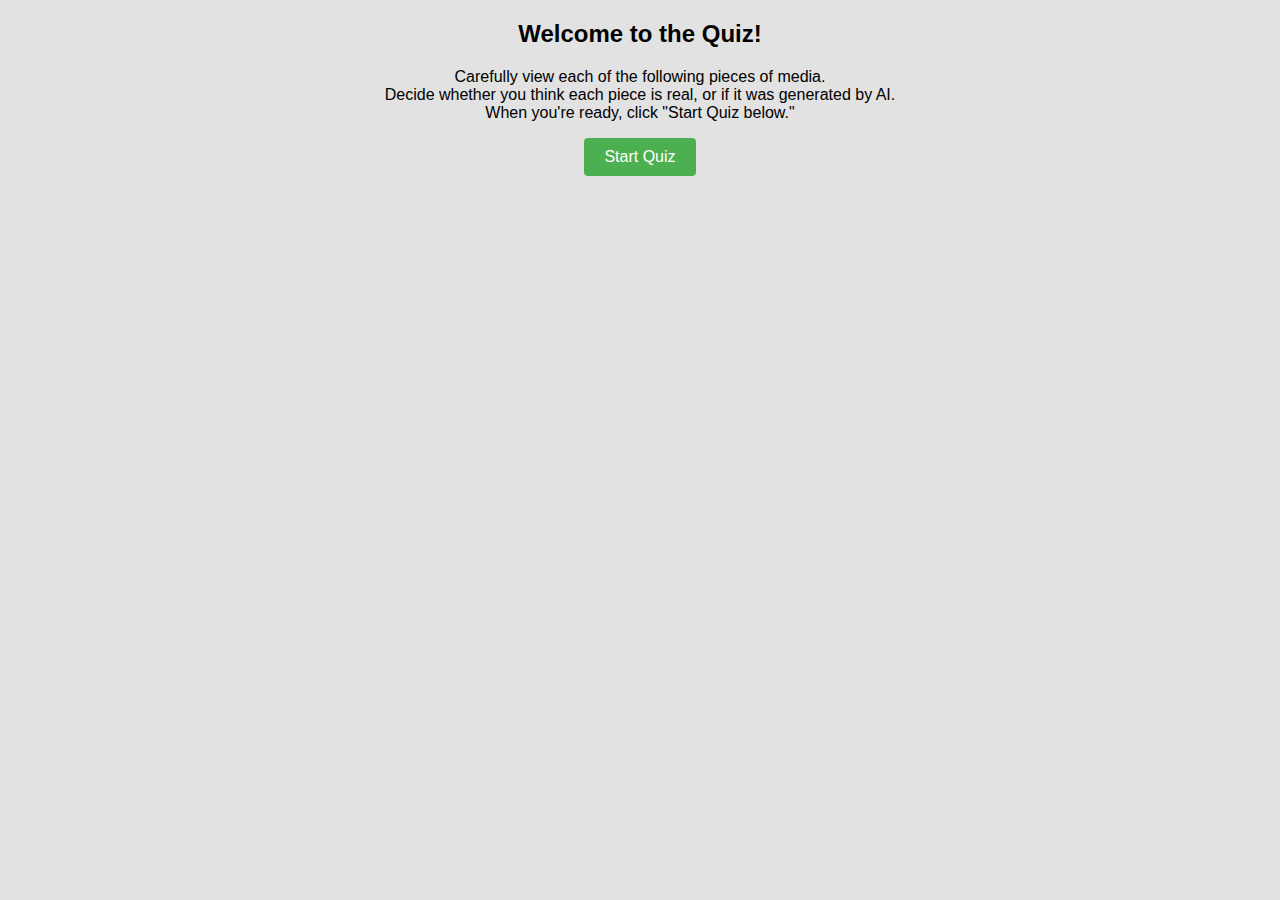
<file: index.html>
<!DOCTYPE html>
<html lang="en">
<head>
    <meta charset="UTF-8">
    <meta name="viewport" content="width=device-width, initial-scale=1.0">
    <title>Real or AI?</title>
    <link rel="stylesheet" href="style.css">
</head>
<body>
    <div id="introduction" style="text-align: center;">
        <h2>Welcome to the Quiz!</h2>
        <p>Carefully view each of the following pieces of media. <br> 
            Decide whether you think each piece is real, or if it was generated by AI. <br>
            When you're ready, click "Start Quiz below."
        </p>
        <button id="next-btn" class="answer-btn">Start Quiz</button>
    </div>
    
    <div id="questions-container" style="display: none;"></div>

    <div id="score-container" style="display: none;"></div>

    <script src="script.js"></script>
</body>
</html>
</file>
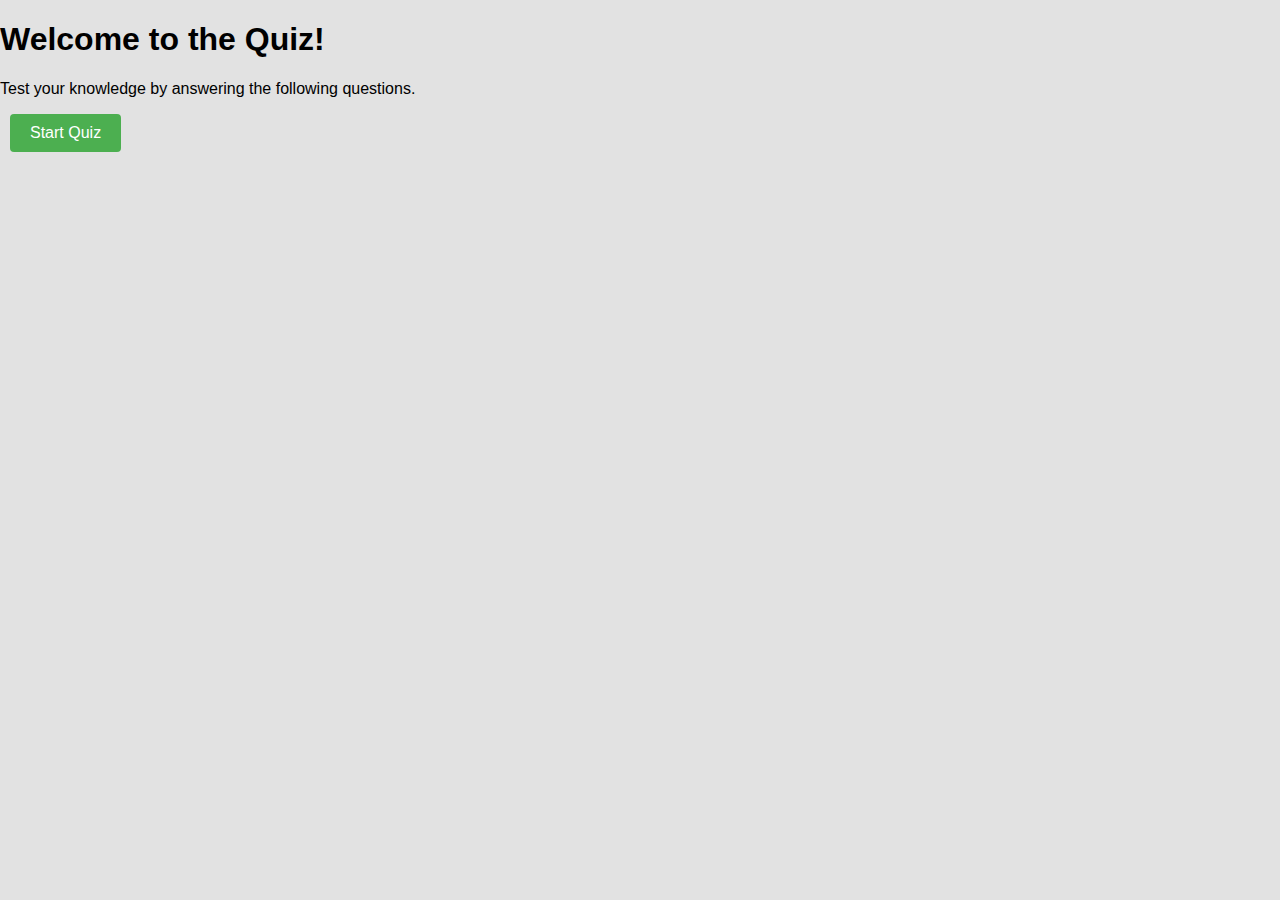
<file: dynamic/index.html>
<!DOCTYPE html>
<html lang="en">
<head>
    <meta charset="UTF-8">
    <meta name="viewport" content="width=device-width, initial-scale=1.0">
    <title>Quiz App</title>
    <link rel="stylesheet" href="style.css">
</head>
<body>
    <div id="introduction">
        <h1>Welcome to the Quiz!</h1>
        <p>Test your knowledge by answering the following questions.</p>
        <button id="next-btn" class="answer-btn">Start Quiz</button>
    </div>
    
    <div id="questions-container" style="display: none;"></div>

    <div id="score-container" style="display: none;"></div>

    <script src="script.js"></script>
</body>
</html>
</file>
<file: style.css>
body {
    font-family: Arial, sans-serif;
    margin: 0;
    padding: 0;
    background-color: #e2e2e2;
}

#questions-container {
    max-width: 600px;
    margin: 0 auto;
    padding: 20px;
}

.question {
    display: block;
    text-align: center;
}

.question h2 {
    font-size: 24px;
    color: #333; /* Dark gray color for the question header */
    margin-bottom: 10px;
    text-transform: uppercase; /* Convert text to uppercase */
    letter-spacing: 2px; /* Add some letter spacing for emphasis */
    border-bottom: 2px solid #4CAF50; /* Green border at the bottom of the header */
    padding-bottom: 5px; /* Add some padding at the bottom of the header */
}

img {
    max-width: 100%;
    height: auto;
    margin-bottom: 20px;
}

.answers {
    display: flex;
    justify-content: center;
}

.answer-btn {
    margin: 0 10px;
    padding: 10px 20px;
    font-size: 16px;
    cursor: pointer;
    background-color: #4CAF50;
    color: white;
    border: none;
    border-radius: 4px;
    transition: background-color 0.3s;
}

.answer-btn:hover {
    background-color: #45a049;
}

#final-score {
    text-align: center;
    margin-top: 50px;
}
</file>
<file: dynamic/style.css>
body {
    font-family: Arial, sans-serif;
    margin: 0;
    padding: 0;
    background-color: #e2e2e2;
}

#questions-container {
    max-width: 600px;
    margin: 0 auto;
    padding: 20px;
}

.question {
    display: block;
    text-align: center;
}

.question h2 {
    font-size: 24px;
    color: #333; /* Dark gray color for the question header */
    margin-bottom: 10px;
    text-transform: uppercase; /* Convert text to uppercase */
    letter-spacing: 2px; /* Add some letter spacing for emphasis */
    border-bottom: 2px solid #4CAF50; /* Green border at the bottom of the header */
    padding-bottom: 5px; /* Add some padding at the bottom of the header */
}

img {
    max-width: 100%;
    height: auto;
    margin-bottom: 20px;
}

.answers {
    display: flex;
    justify-content: center;
}

.answer-btn {
    margin: 0 10px;
    padding: 10px 20px;
    font-size: 16px;
    cursor: pointer;
    background-color: #4CAF50;
    color: white;
    border: none;
    border-radius: 4px;
    transition: background-color 0.3s;
}

.answer-btn:hover {
    background-color: #45a049;
}

#final-score {
    text-align: center;
    margin-top: 50px;
}
</file>
